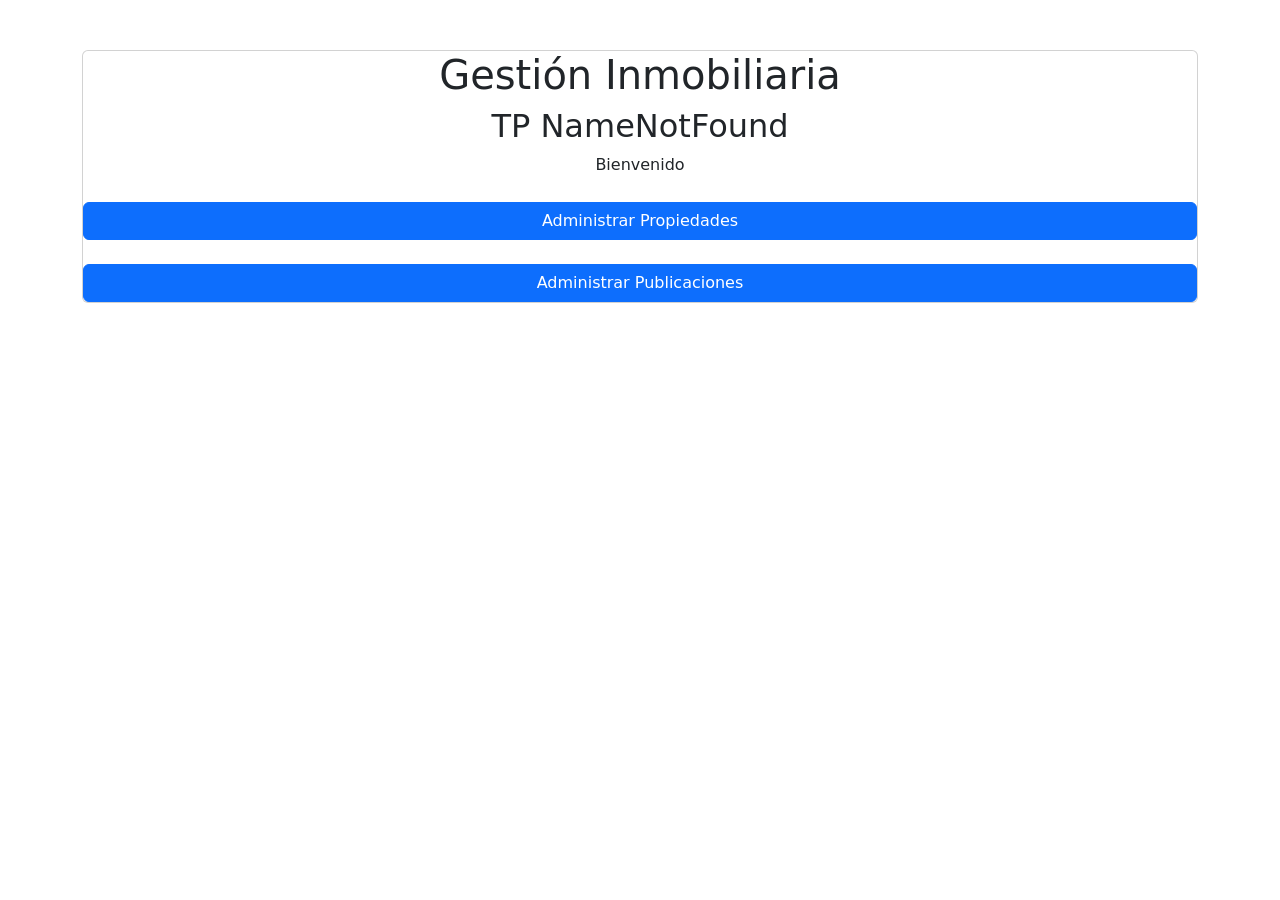
<file: src/main/resources/templates/index.html>
<!DOCTYPE html>
<html xmlns:th="http://www.thymeleaf.org">
<head>
    <meta charset="UTF-8">
    <title>Menú Principal</title>
	<link href="https://cdn.jsdelivr.net/npm/bootstrap@5.3.8/dist/css/bootstrap.min.css"
	      rel="stylesheet">

	<link rel="stylesheet" th:href="@{/styles/main.css}">
</head>
<body>

<div class="container">

    <div class="card" style="text-align:center; margin-top:50px;">

        <h1>Gestión Inmobiliaria</h1>

        <h2>TP NameNotFound</h2>

        <p style="margin-bottom:25px;">
            Bienvenido
        </p>

        <a th:href="@{/propiedades}"
           class="btn btn-primary">
            Administrar Propiedades
        </a>
		
		<br>
		
		<a th:href="@{/publicaciones}"
		   class="btn btn-primary">
		    Administrar Publicaciones
		</a>

    </div>

</div>

</body>
</html>
</file>
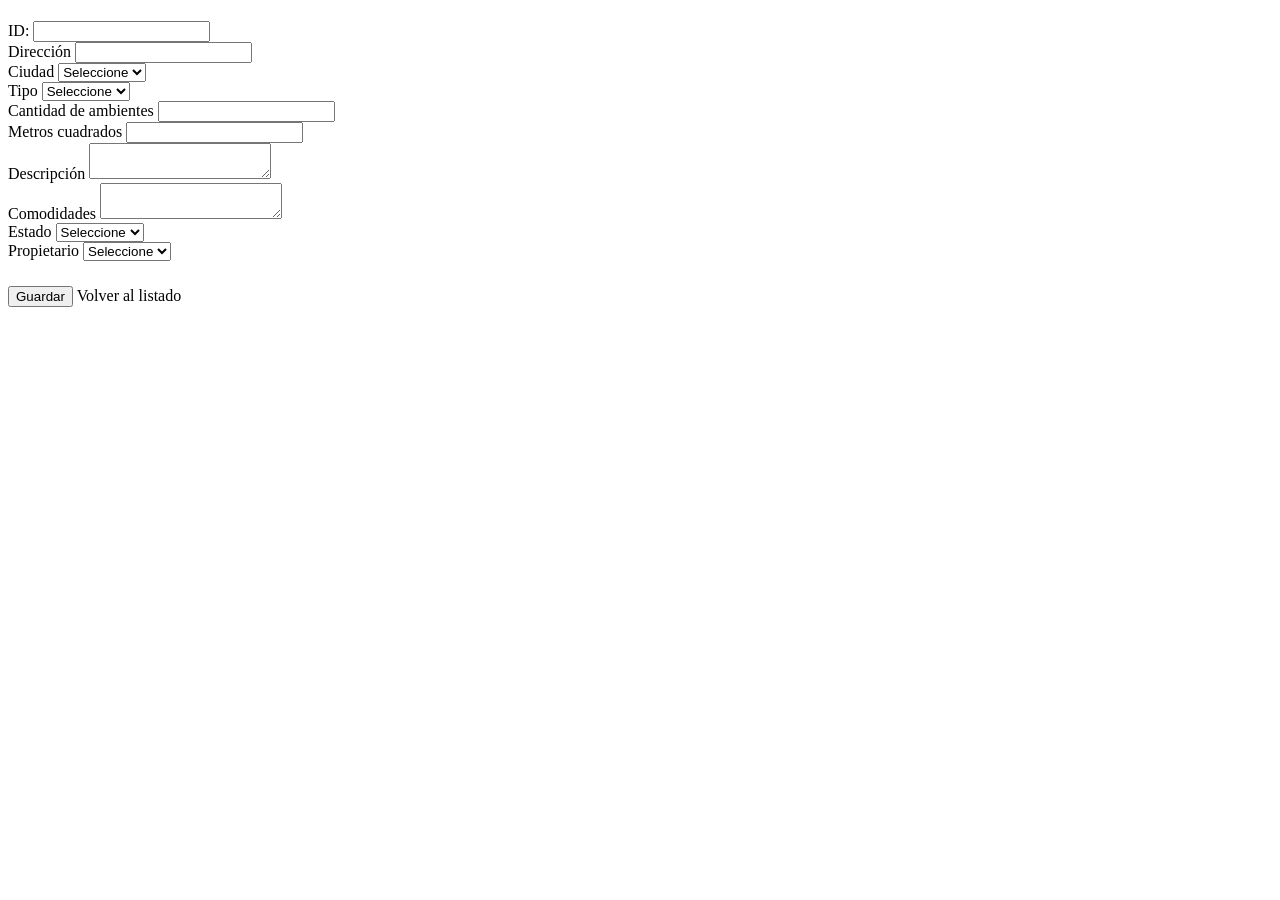
<file: src/main/resources/templates/propiedad/crearPropiedad.html>
<!DOCTYPE html>
<html xmlns:th="http://www.thymeleaf.org">
<head>
    <title>Gestion de Propiedades</title>
	<link rel="stylesheet" th:href="@{/styles/main.css}" />
</head>

<body>


<h1 th:text="${propiedadForm.id == null ? 'Alta de Propiedad' : 'Edición de Propiedad'}"></h1>


<div class="container">

    <div class="card">
		
<form th:action="${propiedadForm.id == null}
                    ? @{/propiedades}
                    : @{'/propiedades/' + ${propiedadForm.id}}"
      th:object="${propiedadForm}"
      method="post">
	  <div th:if="${#fields.hasGlobalErrors()}">
	      <p th:each="err : ${#fields.globalErrors()}"
	         th:text="${err}">
	      </p>
	  </div>
	  <div th:if="*{id != null}">
	      ID:
	      <input type="text" th:field="*{id}" readonly>
	  </div>
	  <div class="form-group">
	  					<label>Dirección</label>
        <input type="text" th:field="*{direccion}">
		<div class="error"
							th:errors="*{direccion}">
						</div>
    </div>

	<div class="form-group">
					<label>Ciudad</label>
        <select th:field="*{idCiudad}">
            <option value="">Seleccione</option>

            <option th:each="ciudad : ${ciudades}"
                    th:value="${ciudad.id}"
                    th:text="${ciudad.nombre}">
            </option>
        </select>

        <span th:errors="*{idCiudad}"></span>
    </div>

    <div class="form-group">
				<label>Tipo</label>
        <select th:field="*{tipo}">
            <option value="">Seleccione</option>

            <option th:each="tipo : ${tipos}"
                    th:value="${tipo}"
                    th:text="${tipo}">
            </option>
        </select>
    </div>

    <div class="form-group">
			<label>Cantidad de ambientes</label>
        <input type="number"
               min="1"
               th:field="*{cantidadAmbientes}">

		<div class="error"
					th:errors="*{cantidadAmbientes}">
				</div>
    </di>

	<div class="form-group">
		<label>Metros cuadrados</label>
        <input type="number"
               step="0.01"
               min="1"
               th:field="*{metrosCuadrados}">

		<div class="error"
			th:errors="*{metrosCuadrados}">
		</div>
    </div>

	<div class="form-group">
	        <label>Descripción</label>
        <textarea th:field="*{descripcion}"></textarea>

		<div class="error"
					th:errors="*{descripcion}">
				 </div>
    </div>

    <div class="form-group">
        <label>Comodidades</label>
        <textarea th:field="*{comodidades}"></textarea>

		<div class="error"
			th:errors="*{comodidades}">
		 </div>
    </div>

    <div class="form-group">
        <label>Estado</label>
        <select th:field="*{estado}">

            <option value="">Seleccione</option>

            <option th:each="estado : ${estados}"
                    th:value="${estado}"
                    th:text="${estado}">
            </option>

        </select>
    </div>

	<div class="form-group">
         <label>Propietario</label>
        <select th:field="*{idPropietario}">
            <option value="">Seleccione</option>

            <option th:each="persona : ${propietarios}"
                    th:value="${persona.id}"
                    th:text="${persona.apellido + ', ' + persona.nombre}">
            </option>
        </select>

		<div class="error"
		         th:errors="*{idPropietario}">
		    </div>
    </div>

	<div style="margin-top:25px;">

	    <button class="btn btn-primary"
	            type="submit">
	        Guardar
	    </button>

	    <a th:href="@{/propiedades}"
	       class="btn btn-secondary">
	        Volver al listado
	    </a>

	</div>

</form>

    </div>
</div>


</body>
</html>
</file>
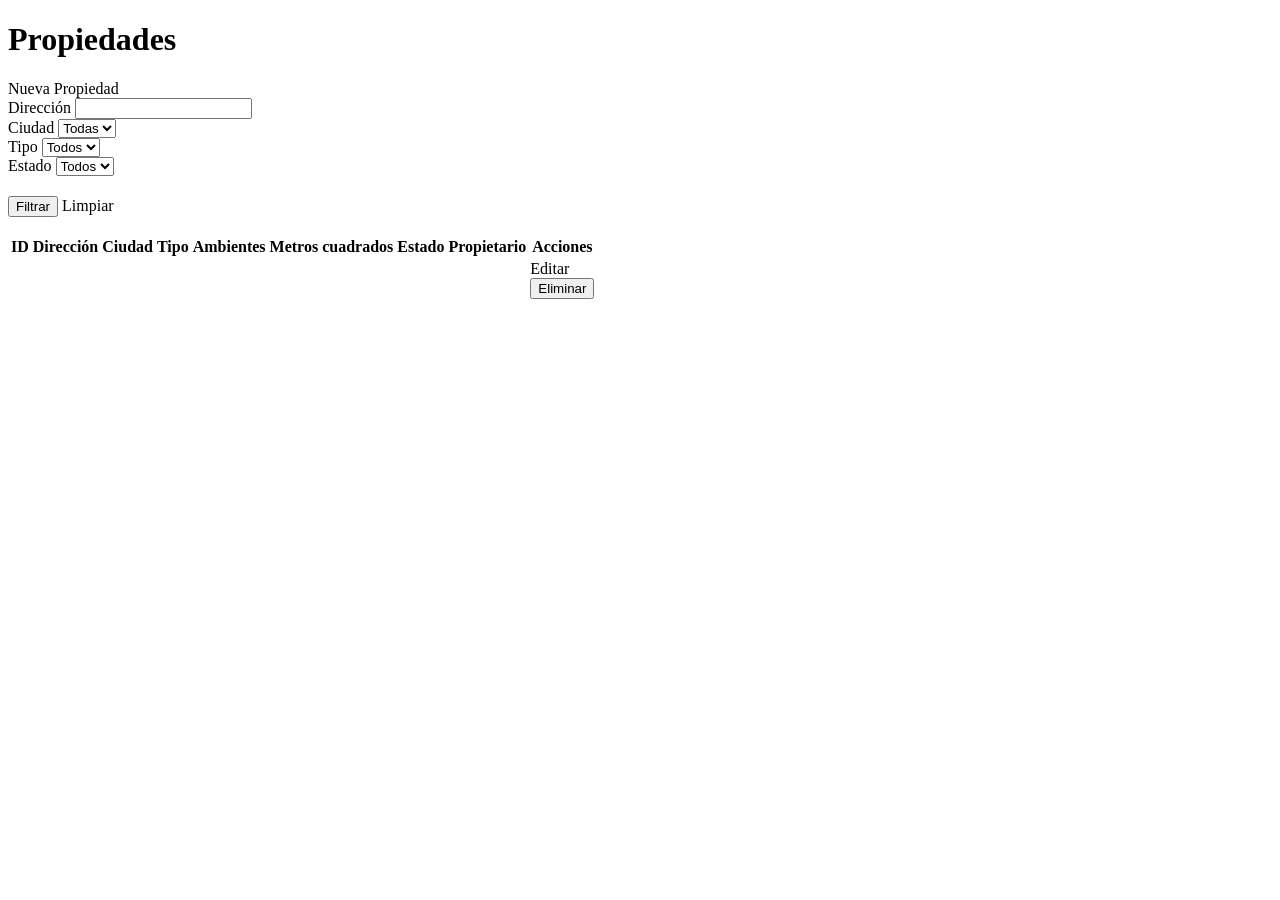
<file: src/main/resources/templates/propiedad/listado.html>
<!DOCTYPE html>
<html xmlns:th="http://www.thymeleaf.org">
<head>
    <title>Listado de Propiedades</title>
	<link rel="stylesheet" th:href="@{/styles/main.css}" />
</head>


<body>
	<div class="page-header">
	    <h1>Propiedades</h1>

	    <a th:href="@{/propiedades/nueva}"
	       class="btn btn-success">
	        Nueva Propiedad
	    </a>
	</div>

	<form th:action="@{/propiedades}"
	      method="get"
	      th:object="${filtro}"
	      class="card">

		    <div class="filters">

		        <div class="form-group">
		            <label>Dirección</label>
					<input type="text" th:field="*{direccion}">
		        </div>

		        <div class="form-group">
		            <label>Ciudad</label>

						<select th:field="*{idCiudad}">
						    <option value="">Todas</option>

						    <option th:each="ciudad : ${ciudades}"
						            th:value="${ciudad.id}"
						            th:text="${ciudad.nombre}">
						    </option>
						</select>

		            </select>
		        </div>

		        <div class="form-group">
		            <label>Tipo</label>

					<select th:field="*{tipo}">
					    <option value="">Todos</option>

					    <option th:each="tipo : ${tipos}"
					            th:value="${tipo}"
					            th:text="${tipo}">
					    </option>
					</select>
		        </div>

		        <div class="form-group">
		            <label>Estado</label>

					<select th:field="*{estado}">
					    <option value="">Todos</option>

					    <option th:each="estado : ${estados}"
					            th:value="${estado}"
					            th:text="${estado}">
					    </option>
					</select>
		        </div>

		    </div>

			<div style="margin-top:20px;">
			        <button class="btn btn-primary" type="submit">
			            Filtrar
			        </button>

			        <a th:href="@{/propiedades}"
			           class="btn btn-secondary">
			            Limpiar
			        </a>
			    </div>
		</form>

<br>

<div th:if="${mensajeExito}"
     class="alert alert-success"
     th:text="${mensajeExito}">
</div>

<div th:if="${mensajeError}"
     class="alert alert-error"
     th:text="${mensajeError}">
</div>

<div class="table-container">
	
<table>

			<thead>
			<tr>
			    <th>ID</th>
			    <th>Dirección</th>
			    <th>Ciudad</th>
			    <th>Tipo</th>
			    <th>Ambientes</th>
			    <th>Metros cuadrados</th>
			    <th>Estado</th>
			    <th>Propietario</th>
			    <th>Acciones</th>
			</tr>
			</thead>

	<tbody>

	<tr th:each="p : ${propiedades}">

	    <td th:text="${p.id}"></td>

	    <td th:text="${p.direccion}"></td>

	    <td th:text="${p.ciudad.nombre}"></td>

	    <td th:text="${p.tipo}"></td>

	    <td th:text="${p.cantidadAmbientes}"></td>

	    <td th:text="${p.metrosCuadrados}"></td>

	    <td th:text="${p.estado}"></td>

	    <td th:text="${p.propietario.apellido + ', ' + p.propietario.nombre}"></td>

		<td>

		    <a th:href="@{'/propiedades/' + ${p.id} + '/editar'}"
		       class="btn btn-primary">
		        Editar
		    </a>

		    <form th:action="@{'/propiedades/' + ${p.id} + '/eliminar'}"
		          method="post"
		          class="d-inline"
		          onsubmit="return confirm('¿Seguro que desea eliminar esta propiedad?');">

		        <button class="btn btn-danger"
		                type="submit">
		            Eliminar
		        </button>

		    </form>

		</td>

	</tr>

	</tbody>

</table>

</div>

</body>
</html>
</file>
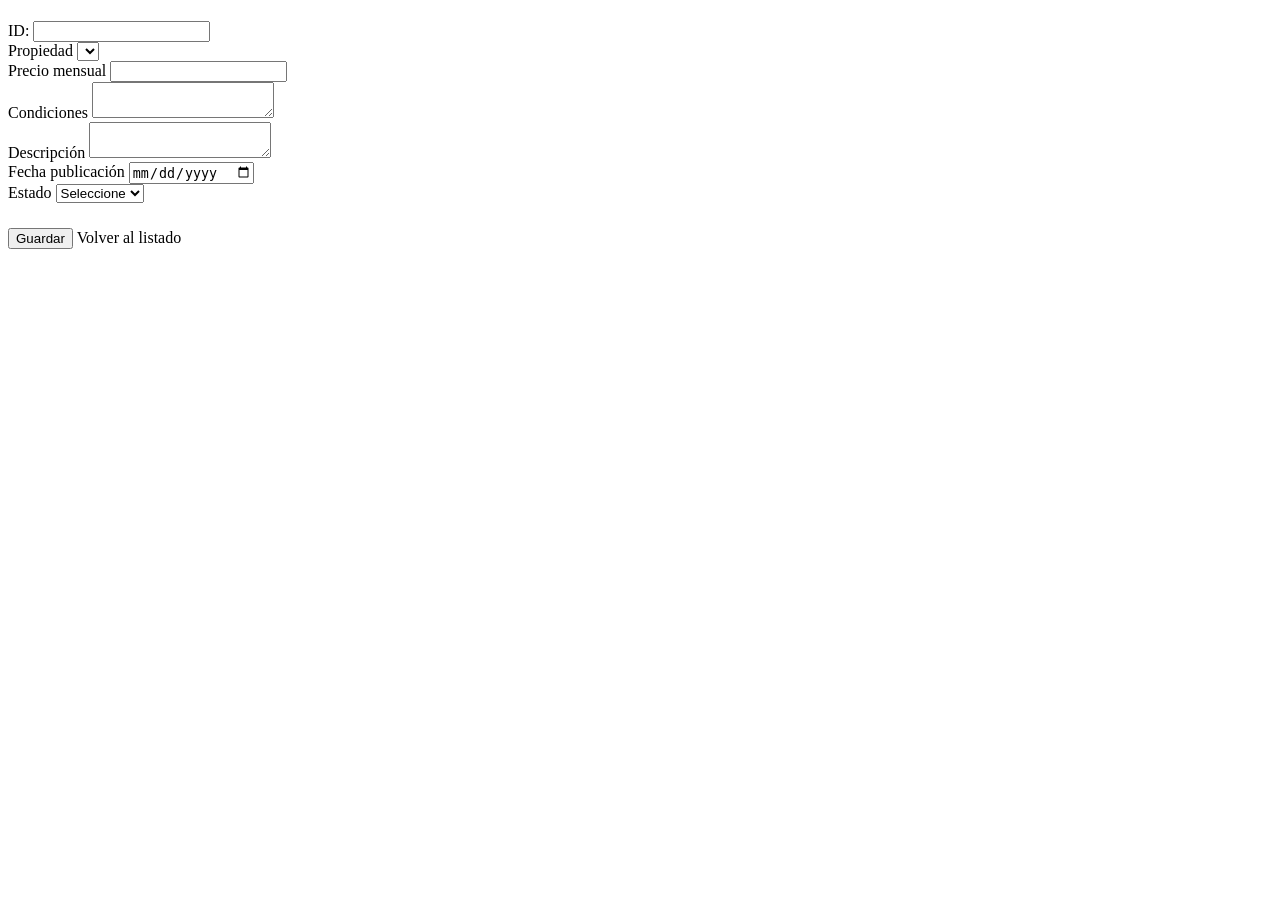
<file: src/main/resources/templates/publicacion/crearPublicacion.html>
<!DOCTYPE html>
<html xmlns:th="http://www.thymeleaf.org">

<head>
    <meta charset="UTF-8">
    <title>Gestión de Publicaciones</title>
    <link rel="stylesheet" th:href="@{/styles/main.css}" />
</head>

<body>

<h1 th:text="${publicacionForm.id == null ? 'Alta de Publicación' : 'Edición de Publicación'}"></h1>

<div class="container">

    <div class="card">

        <form th:action="@{/publicaciones}"
              th:object="${publicacionForm}"
              method="post">

            <div th:if="${#fields.hasGlobalErrors()}">
                <p th:each="err : ${#fields.globalErrors()}"
                   th:text="${err}">
                </p>
            </div>

            <input type="hidden" th:field="*{id}">

            <div th:if="*{id != null}">
                ID:
                <input type="text"
                       th:field="*{id}"
                       readonly>
            </div>

            <div class="form-group">

                <label>Propiedad</label>

                <select th:field="*{idPropiedad}">
                <option value="" th:text="'Seleccione'"></option>

                    <option th:each="p : ${propiedades}"
                            th:value="${p.id}"
                            th:text="${p.direccion}">
                    </option>
                </select>

                <div class="error" th:errors="*{idPropiedad}"></div>

            </div>

            <div class="form-group">

                <label>Precio mensual</label>

                <input type="number"
                       step="0.01"
                       min="0.01"
                       th:field="*{precioMensual}">

                <div class="error" th:errors="*{precioMensual}"></div>

            </div>

            <div class="form-group">

                <label>Condiciones</label>

                <textarea th:field="*{condiciones}"></textarea>

                <div class="error" th:errors="*{condiciones}"></div>

            </div>

            <div class="form-group">

                <label>Descripción</label>

                <textarea th:field="*{descripcion}"></textarea>

                <div class="error" th:errors="*{descripcion}"></div>

            </div>

            <div class="form-group">

                <label>Fecha publicación</label>

                <input type="date"
                       th:field="*{fechaPublicacion}">

                <div class="error" th:errors="*{fechaPublicacion}"></div>

            </div>

            <div class="form-group" th:if="*{id != null}">

                <label>Estado</label>

                <select th:field="*{estado}">
                    <option value="">Seleccione</option>

                    <option th:each="e : ${T(tuti.desi.entidades.EstadoPublicacion).values()}"
                            th:value="${e}"
                            th:text="${e}">
                    </option>
                </select>

                <div class="error" th:errors="*{estado}"></div>

            </div>

            <div style="margin-top:25px;">

                <button class="btn btn-primary" type="submit">
                    Guardar
                </button>

                <a th:href="@{/publicaciones}"
                   class="btn btn-secondary">
                    Volver al listado
                </a>

            </div>

        </form>

    </div>

</div>

</body>
</html>
</file>
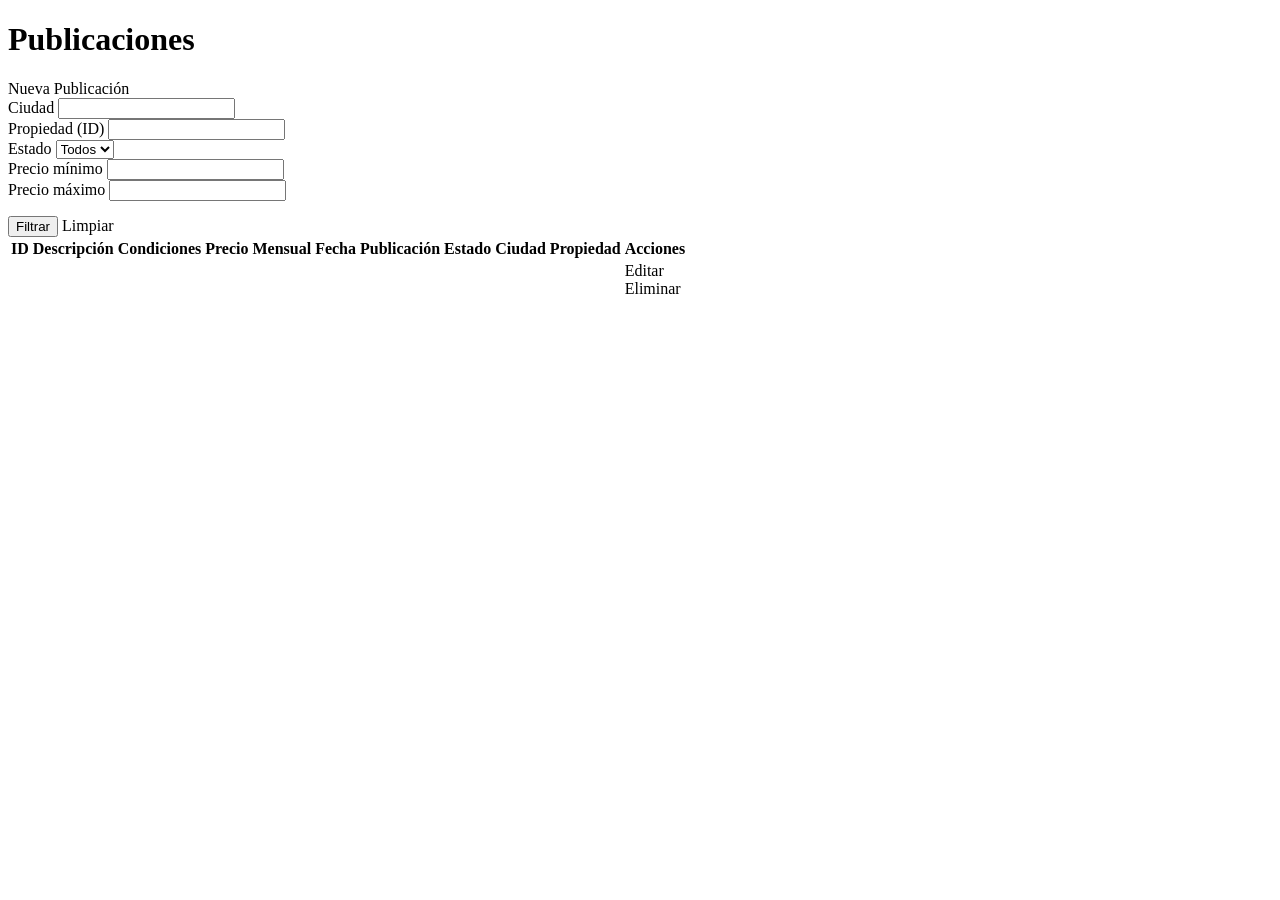
<file: src/main/resources/templates/publicacion/listaPublicaciones.html>
<!DOCTYPE html>
<html xmlns:th="http://www.thymeleaf.org">

<head>
    <meta charset="UTF-8">
    <title>Listado de Publicaciones</title>
    <link rel="stylesheet" th:href="@{/styles/main.css}" />
</head>

<body>

<div class="container">

    <div class="page-header">
        <h1>Publicaciones</h1>

        <a th:href="@{/publicaciones/nueva}"
           class="btn btn-success">
            Nueva Publicación
        </a>
    </div>

    <div th:if="${mensajeExito}"
         class="alert alert-success"
         th:text="${mensajeExito}">
    </div>

    <div th:if="${mensajeError}"
         class="alert alert-error"
         th:text="${mensajeError}">
    </div>

	<form method="get"
	      th:action="@{/publicaciones}"
	      class="card">

	    <div class="filters">

	        <div class="form-group">
	            <label>Ciudad</label>
	            <input type="text" name="ciudad">
	        </div>

	        <div class="form-group">
	            <label>Propiedad (ID)</label>
	            <input type="number" name="idPropiedad">
	        </div>

	        <div class="form-group">
	            <label>Estado</label>
	            <select name="estado">
	                <option value="">Todos</option>
	                <option th:each="e : ${T(tuti.desi.entidades.EstadoPublicacion).values()}"
	                        th:value="${e}"
	                        th:text="${e}">
	                </option>
	            </select>
	        </div>

	        <div class="form-group">
	            <label>Precio mínimo</label>
	            <input type="number" step="0.01" name="precioMin">
	        </div>

	        <div class="form-group">
	            <label>Precio máximo</label>
	            <input type="number" step="0.01" name="precioMax">
	        </div>

	    </div>

	    <div style="margin-top:15px;">
	        <button class="btn btn-primary" type="submit">
	            Filtrar
	        </button>

	        <a th:href="@{/publicaciones}"
	           class="btn btn-secondary">
	            Limpiar
	        </a>
	    </div>

	</form> 
	
    <div class="table-container">

        <table>

            <thead>
                <tr>
                    <th>ID</th>
                    <th>Descripción</th>
                    <th>Condiciones</th>
                    <th>Precio Mensual</th>
                    <th>Fecha Publicación</th>
                    <th>Estado</th>
					<th>Ciudad</th>
                    <th>Propiedad</th>
                    <th>Acciones</th>
                </tr>
            </thead>

            <tbody>

                <tr th:each="p : ${publicaciones}">

                    <td th:text="${p.id}"></td>
                    <td th:text="${p.descripcion}"></td>
                    <td th:text="${p.condiciones}"></td>
                    <td th:text="${p.precioMensual}"></td>
                    <td th:text="${p.fechaPublicacion}"></td>
                    <td th:text="${p.estado}"></td>
					<td th:text="${p.propiedad.ciudad.nombre}"></td>
                    <td th:text="${p.propiedad != null ? p.propiedad.direccion : 'Sin propiedad'}"></td>
					

                    <td>
						
						<a th:href="@{'/publicaciones/' + ${p.id} + '/editar'}"
						   class="btn btn-primary">
						    Editar
						</a>
						
						<br>

                        <a th:href="@{/publicaciones/eliminar/{id}(id=${p.id})}"
                           class="btn btn-danger"
                           onclick="return confirm('¿Seguro que desea eliminar esta publicación?');">
                            Eliminar
                        </a>

                    </td>

                </tr>

            </tbody>

        </table>

    </div>

</div>

</body>
</html>
</file>
